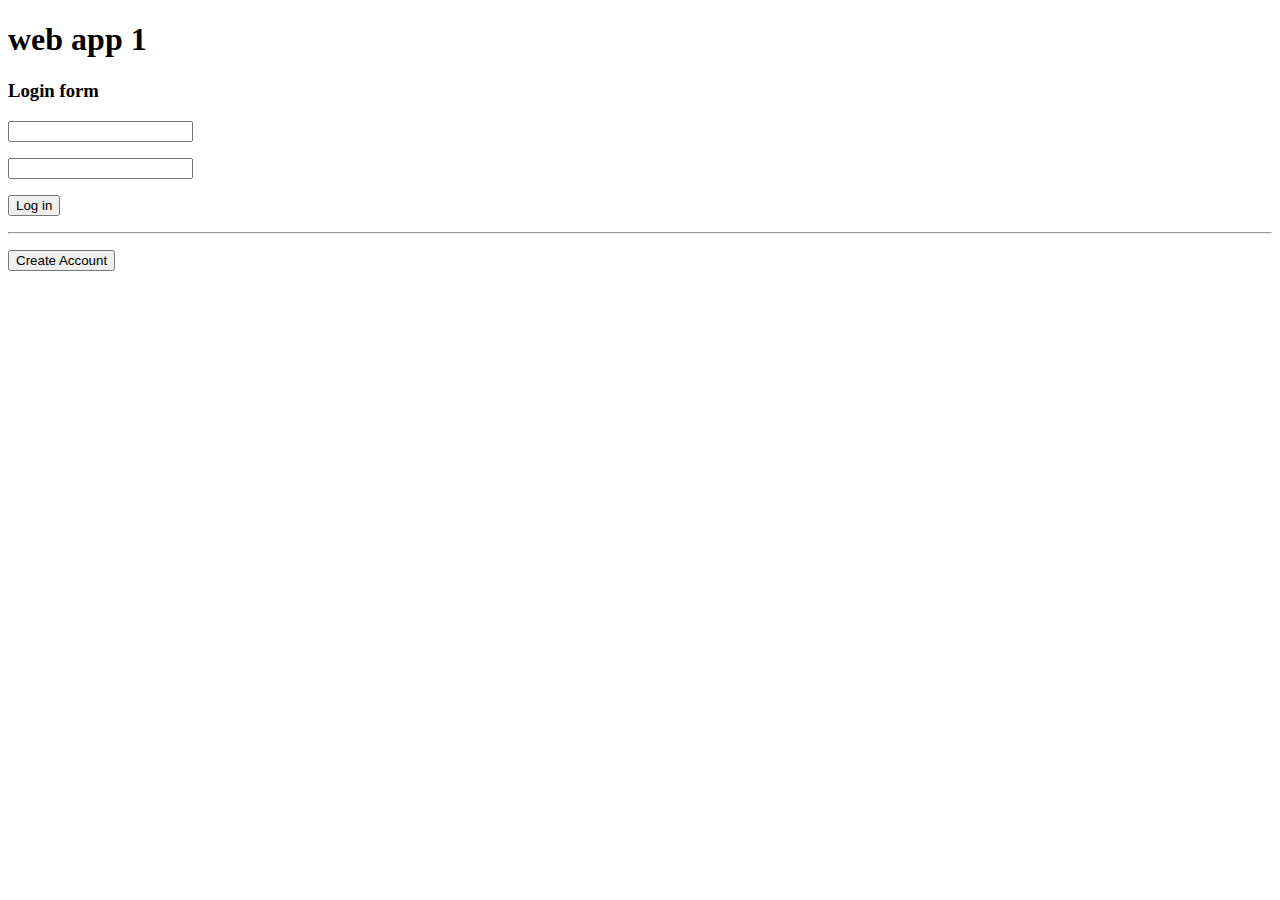
<file: html-css-js/web-app-1/index.html>
<!DOCTYPE html>
<html lang="en">
<head>
    <meta charset="UTF-8">
    <meta name="viewport" content="width=device-width, initial-scale=1.0">
    <title>Document</title>
</head>
<body>
    <h1>web app 1</h1>
    <div>
        <h3>Login form </h3>
        <p><input type="text"></p>
        <p><input type="password"></p>
        <p><button>Log in</button></p>
        <hr>
        <p><button>Create Account</button></p>

    </div>
</body>
</html>
</file>
